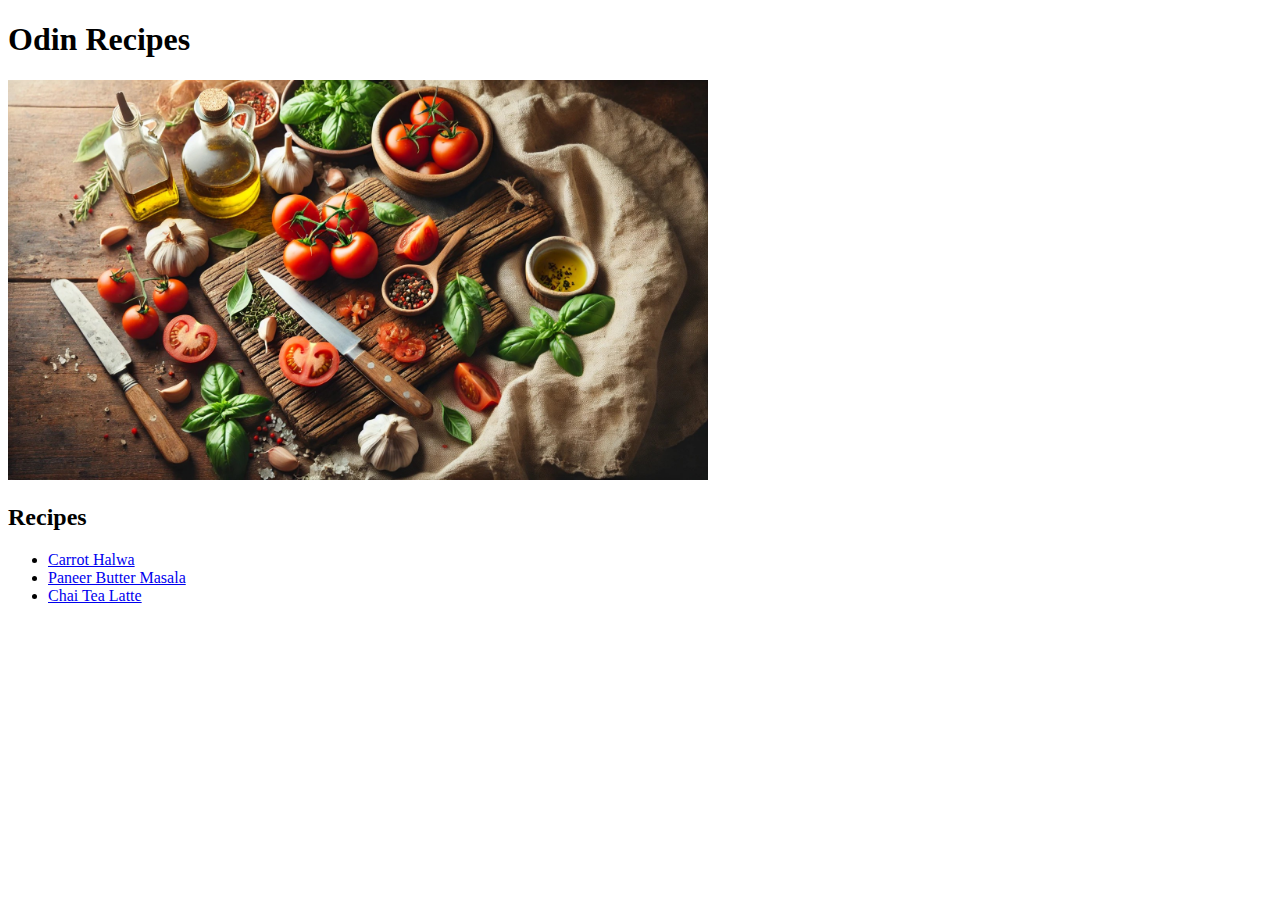
<file: index.html>
<!DOCTYPE html>
<html lang="en">

<head>
    <meta charset="UTF-8">
    <meta name="viewport" content="width=device-width, initial-scale=1.0">
    <title>Homepage</title>
</head>

<body>
    <h1>Odin Recipes</h1>
    <img src="img/homepage.png" alt="rustic kitchen setup" height="400">

    <h2>Recipes</h2>
    <ul>
        <li><a href="recipes/carrot-halwa.html" rel="noopener noreferrer">Carrot Halwa</a></li>
        <li><a href="recipes/paneer-butter-masala.html" rel="noopener noreferrer">Paneer Butter Masala</a></li>
        <li><a href="recipes/chai-tea-latte.html">Chai Tea Latte</a></li>
    </ul>
</body>

</html>
</file>
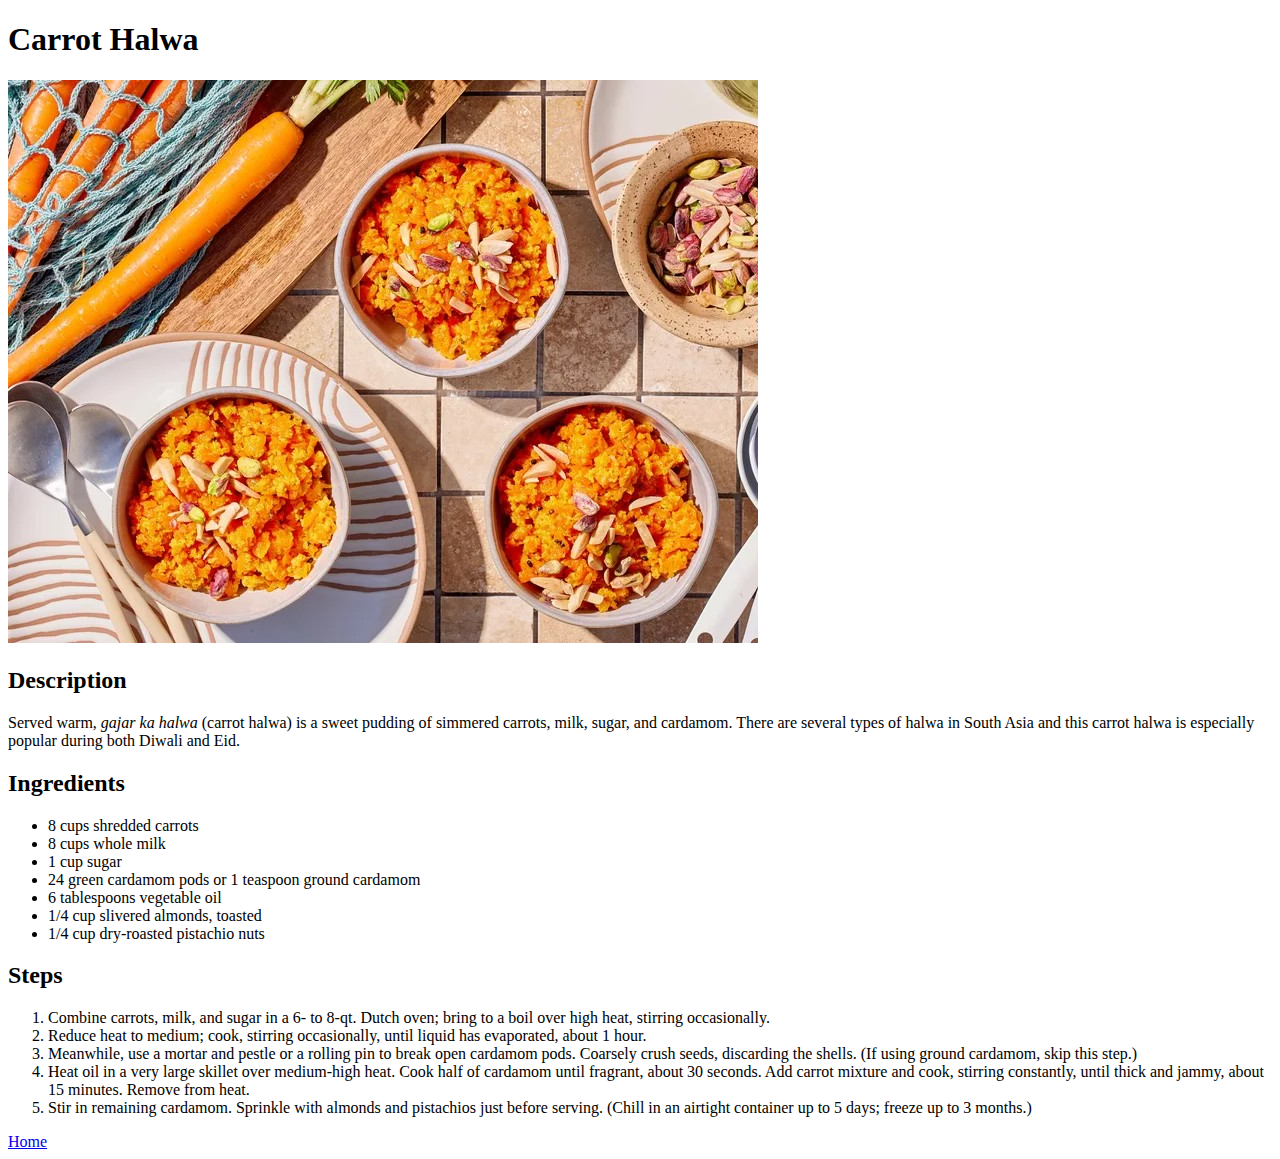
<file: recipes/carrot-halwa.html>
<!DOCTYPE html>
<html lang="en">

<head>
    <meta charset="UTF-8">
    <meta name="viewport" content="width=device-width, initial-scale=1.0">
    <title>Carrot Halwa Recipe</title>
</head>

<body>
    <h1>Carrot Halwa</h1>
    <img src="../img/carrot-halwa.png" alt="carrot halwa">

    <h2>Description</h2>
    <p>
        Served warm, <em>gajar ka halwa</em> (carrot halwa) is a sweet pudding of simmered carrots, milk, sugar, and cardamom.
        There are several types of halwa in South Asia and this carrot halwa is especially popular during both Diwali
        and Eid.
    </p>

    <h2>Ingredients</h2>
    <ul>
        <li>8 cups shredded carrots</li>
        <li>8 cups whole milk</li>
        <li>1 cup sugar</li>
        <li>24 green cardamom pods or 1 teaspoon ground cardamom</li>
        <li>6 tablespoons vegetable oil</li>
        <li>1/4 cup slivered almonds, toasted</li>
        <li>1/4 cup dry-roasted pistachio nuts</li>
    </ul>

    <h2>Steps</h2>
    <ol>
        <li>Combine carrots, milk, and sugar in a 6- to 8-qt. Dutch oven; bring to a boil over high heat, stirring
            occasionally.</li>
        <li>Reduce heat to medium; cook, stirring occasionally, until liquid has evaporated, about 1 hour.</li>
        <li>Meanwhile, use a mortar and pestle or a rolling pin to break open cardamom pods. Coarsely crush seeds,
            discarding the shells. (If using ground cardamom, skip this step.)</li>
        <li>Heat oil in a very large skillet over medium-high heat. Cook half of cardamom until fragrant, about 30
            seconds. Add carrot mixture and cook, stirring constantly, until thick and jammy, about 15 minutes. Remove
            from heat.</li>
        <li>Stir in remaining cardamom. Sprinkle with almonds and pistachios just before serving. (Chill in an airtight
            container up to 5 days; freeze up to 3 months.)</li>

    </ol>

    <a href="../index.html">Home</a>
</body>

</html>
</file>
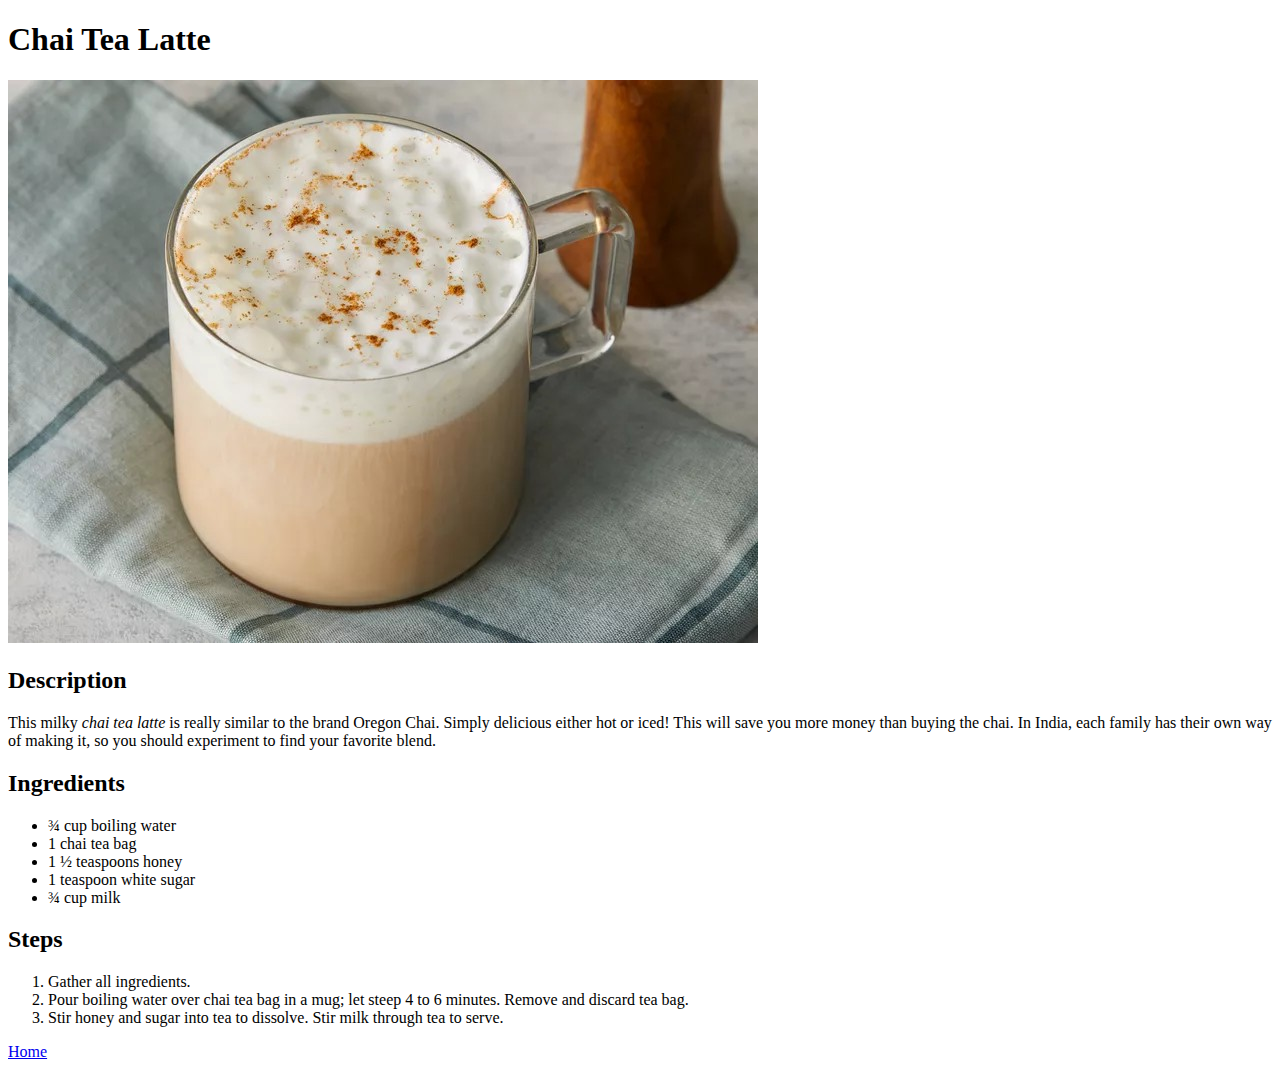
<file: recipes/chai-tea-latte.html>
<!DOCTYPE html>
<html lang="en">

<head>
    <meta charset="UTF-8">
    <meta name="viewport" content="width=device-width, initial-scale=1.0">
    <title>Chai Tea Latte Recipe</title>
</head>

<body>
    <h1>Chai Tea Latte</h1>
    <img src="../img/chai-tea-latte.png" alt="chai-tea-latte">

    <h2>Description</h2>
    <p>
        This milky <em>chai tea latte</em> is really similar to the brand Oregon Chai. Simply delicious either hot or
        iced! This will save you more money than buying the chai. In India, each family has their own way of making it,
        so you should experiment to find your favorite blend.
    </p>

    <h2>Ingredients</h2>
    <ul>
        <li>¾ cup boiling water</li>
        <li>1 chai tea bag</li>
        <li>1 ½ teaspoons honey</li>
        <li>1 teaspoon white sugar</li>
        <li>¾ cup milk</li>
    </ul>

    <h2>Steps</h2>
    <ol>
        <li>Gather all ingredients.</li>
        <li>Pour boiling water over chai tea bag in a mug; let steep 4 to 6 minutes. Remove and discard tea bag.</li>
        <li>Stir honey and sugar into tea to dissolve. Stir milk through tea to serve.</li>
    </ol>

    <a href="../index.html">Home</a>
</body>

</html>
</file>
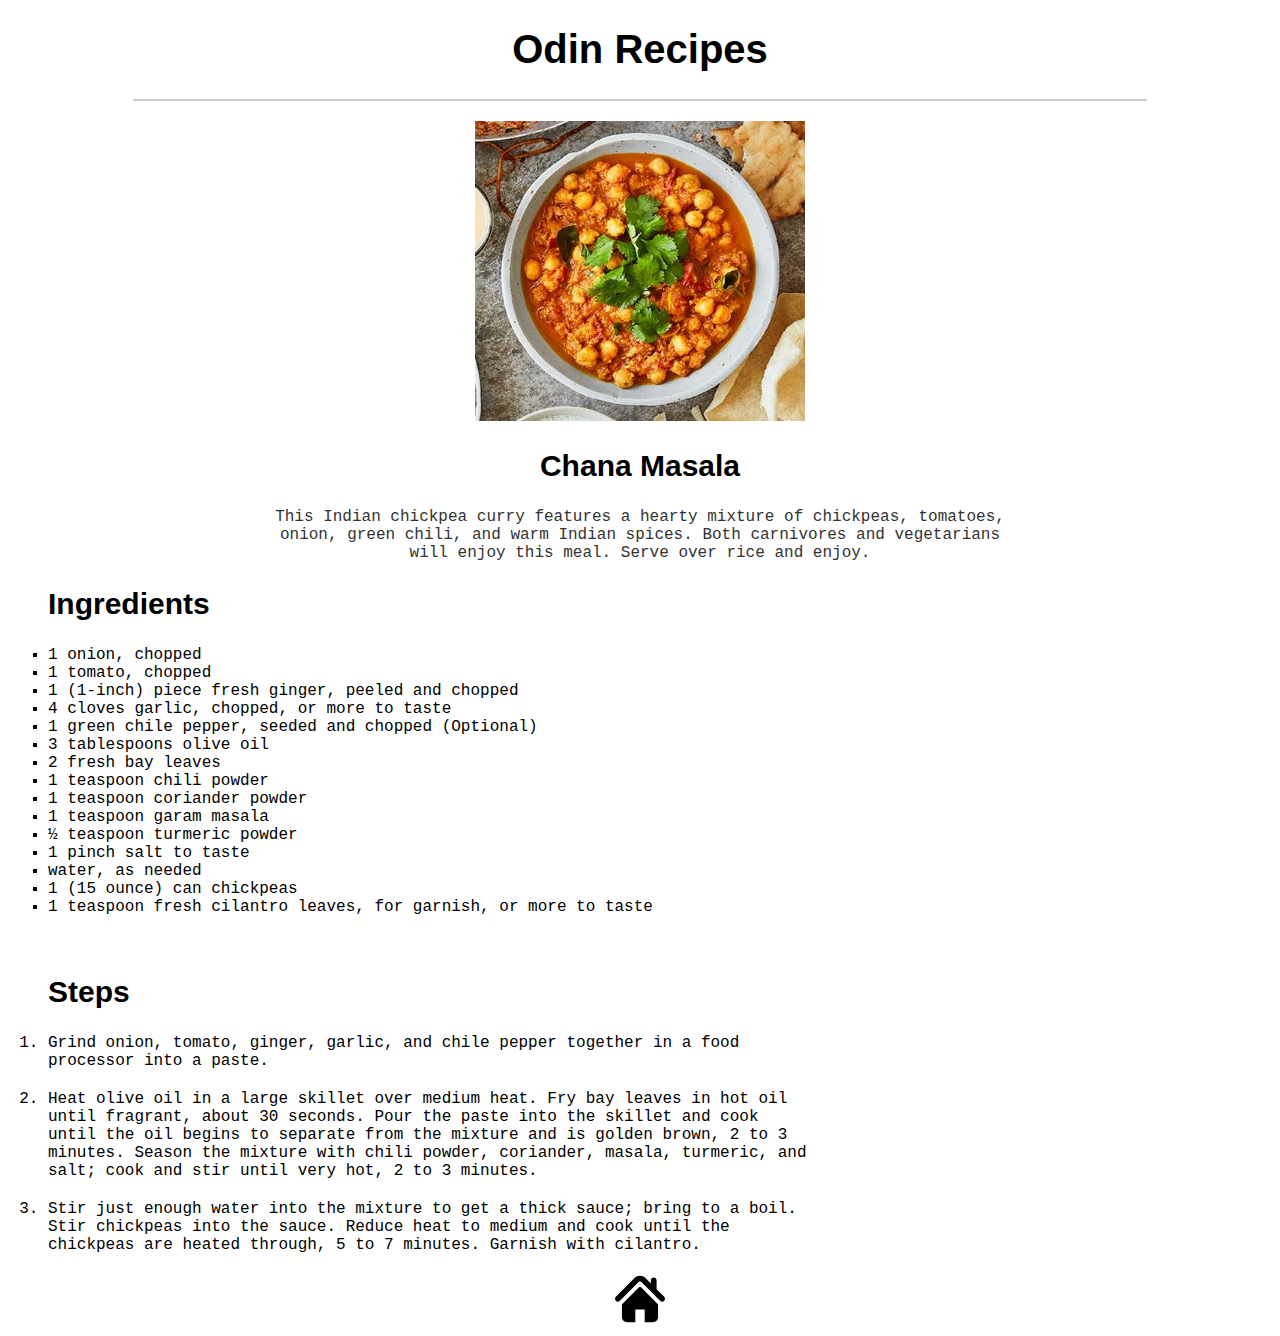
<file: recipes/chana-masala.html>
<!DOCTYPE html>
<html lang="en">

<head>
    <meta charset="UTF-8">
    <meta name="viewport" content="width=device-width, initial-scale=1.0">
    <link rel="stylesheet" href="../styles/style-recipes.css">
    <title>Chana Masala</title>
</head>

<body>
    <div class="header">
        <h1>Odin Recipes</h1>
        <hr>
        <img src="/img/chana-masala.jpg" alt="header image" class="header-img">
    </div>

    <h2>Chana Masala</h2>
    <div class="recipes">
        <div id="desc">
            This Indian chickpea curry features a hearty mixture of chickpeas, tomatoes, onion, green chili, and warm
            Indian spices. Both carnivores and vegetarians will enjoy this meal. Serve over rice and enjoy.
        </div>
        <div id="ingredients">
            <h2>Ingredients</h2>
            <ul>
                <li>1 onion, chopped</li>
                <li>1 tomato, chopped</li>
                <li>1 (1-inch) piece fresh ginger, peeled and chopped</li>
                <li>4 cloves garlic, chopped, or more to taste</li>
                <li>1 green chile pepper, seeded and chopped (Optional)</li>
                <li>3 tablespoons olive oil</li>
                <li>2 fresh bay leaves</li>
                <li>1 teaspoon chili powder</li>
                <li>1 teaspoon coriander powder</li>
                <li>1 teaspoon garam masala</li>
                <li>½ teaspoon turmeric powder</li>
                <li>1 pinch salt to taste</li>
                <li>water, as needed</li>
                <li>1 (15 ounce) can chickpeas</li>
                <li>1 teaspoon fresh cilantro leaves, for garnish, or more to taste</li>
            </ul>
        </div>
        <br>
        <div id="steps">
            <h2>Steps</h2>
            <ol>
                <li>Grind onion, tomato, ginger, garlic, and chile pepper together in a food processor into a paste.
                </li>
                <li>Heat olive oil in a large skillet over medium heat. Fry bay leaves in hot oil until fragrant, about
                    30 seconds. Pour the paste into the skillet and cook until the oil begins to separate from the
                    mixture and is golden brown, 2 to 3 minutes. Season the mixture with chili powder, coriander,
                    masala, turmeric, and salt; cook and stir until very hot, 2 to 3 minutes.</li>
                <li>Stir just enough water into the mixture to get a thick sauce; bring to a boil. Stir chickpeas into
                    the sauce. Reduce heat to medium and cook until the chickpeas are heated through, 5 to 7 minutes.
                    Garnish with cilantro.
                </li>
            </ol>
        </div>
        <a href="../index.html"><img src="../img/home.svg" alt="home" width="50"></a>

</body>

</html>
</file>
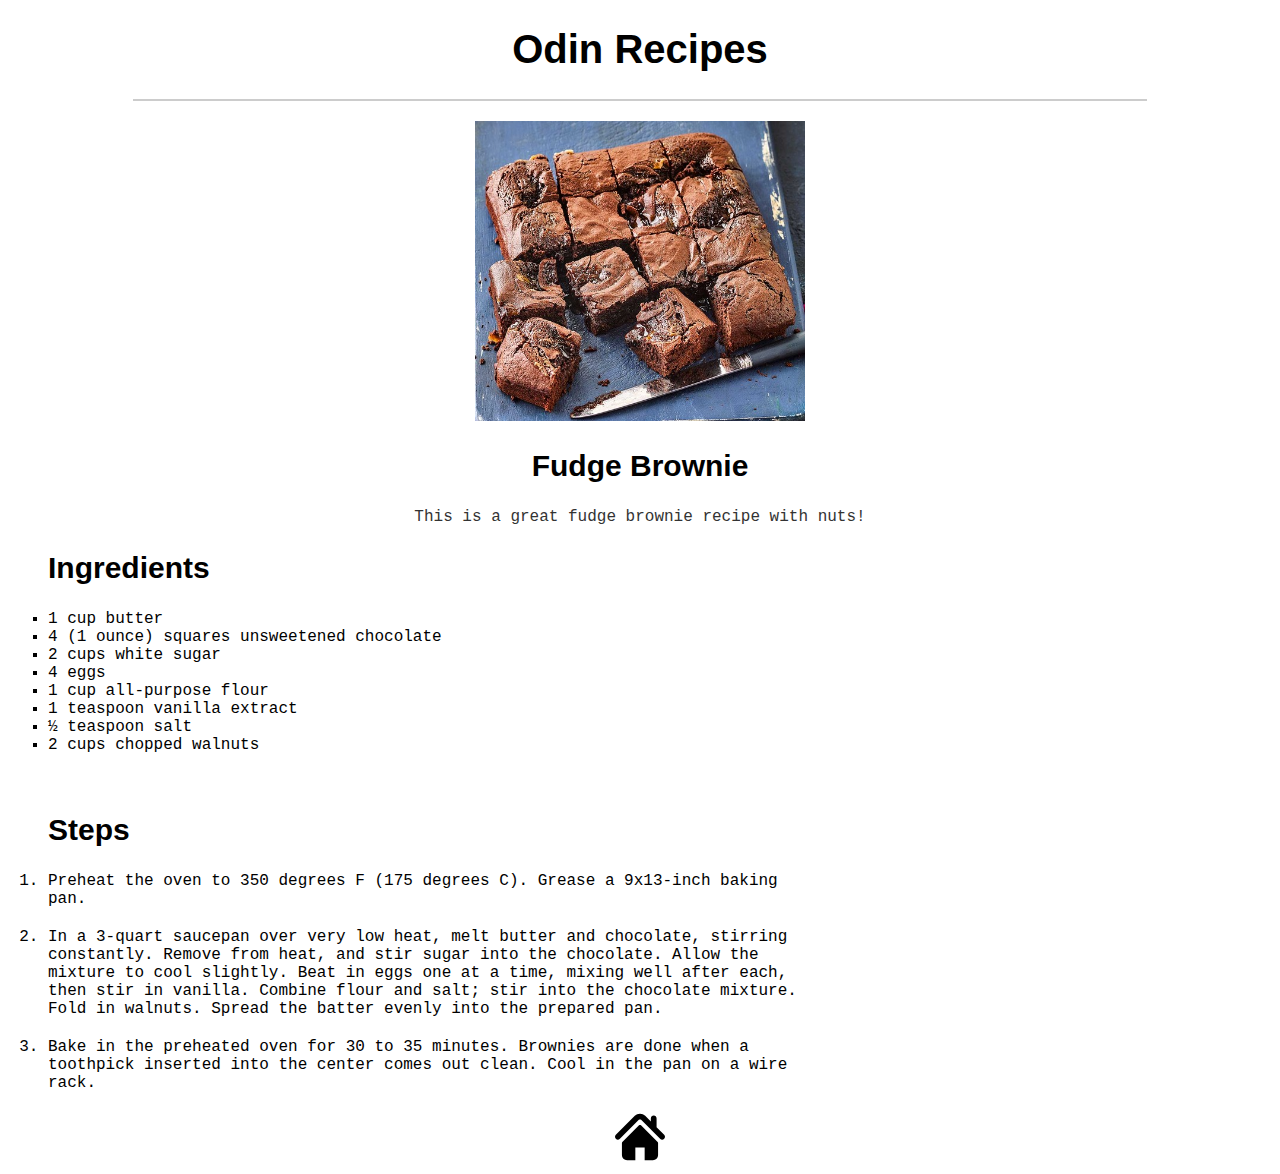
<file: recipes/fudge-brownie.html>
<!DOCTYPE html>
<html lang="en">

<head>
    <meta charset="UTF-8">
    <meta name="viewport" content="width=device-width, initial-scale=1.0">
    <link rel="stylesheet" href="../styles/style-recipes.css">
    <title>Fudge Brownie</title>
</head>

<body>
    <div class="header">
        <h1>Odin Recipes</h1>
        <hr>
        <img src="/img/brownie.jpg" alt="header image" class="header-img">
    </div>

    <h2>Fudge Brownie</h2>
    <div class="recipes">
        <div id="desc">
            This is a great fudge brownie recipe with nuts!
        </div>
        <div id="ingredients">
            <h2>Ingredients</h2>
            <ul>
                <li>1 cup butter</li>
                <li>4 (1 ounce) squares unsweetened chocolate</li>
                <li>2 cups white sugar</li>
                <li>4 eggs</li>
                <li>1 cup all-purpose flour</li>
                <li>1 teaspoon vanilla extract</li>
                <li>½ teaspoon salt</li>
                <li>2 cups chopped walnuts</li>
            </ul>
        </div>
        <br>
        <div id="steps">
            <h2>Steps</h2>
            <ol>
                <li>Preheat the oven to 350 degrees F (175 degrees C). Grease a 9x13-inch baking pan.</li>
                <li>In a 3-quart saucepan over very low heat, melt butter and chocolate, stirring constantly. Remove
                    from heat, and
                    stir sugar into the chocolate. Allow the mixture to cool slightly. Beat in eggs one at a time,
                    mixing well after
                    each, then stir in vanilla. Combine flour and salt; stir into the chocolate mixture. Fold in
                    walnuts. Spread the
                    batter evenly into the prepared pan.</li>
                <li>Bake in the preheated oven for 30 to 35 minutes. Brownies are done when a toothpick inserted into
                    the center
                    comes out clean. Cool in the pan on a wire rack.</li>
            </ol>

        </div>
        <a href="../index.html"><img src="../img/home.svg" alt="home" width="50"></a>

</body>

</html>
</file>
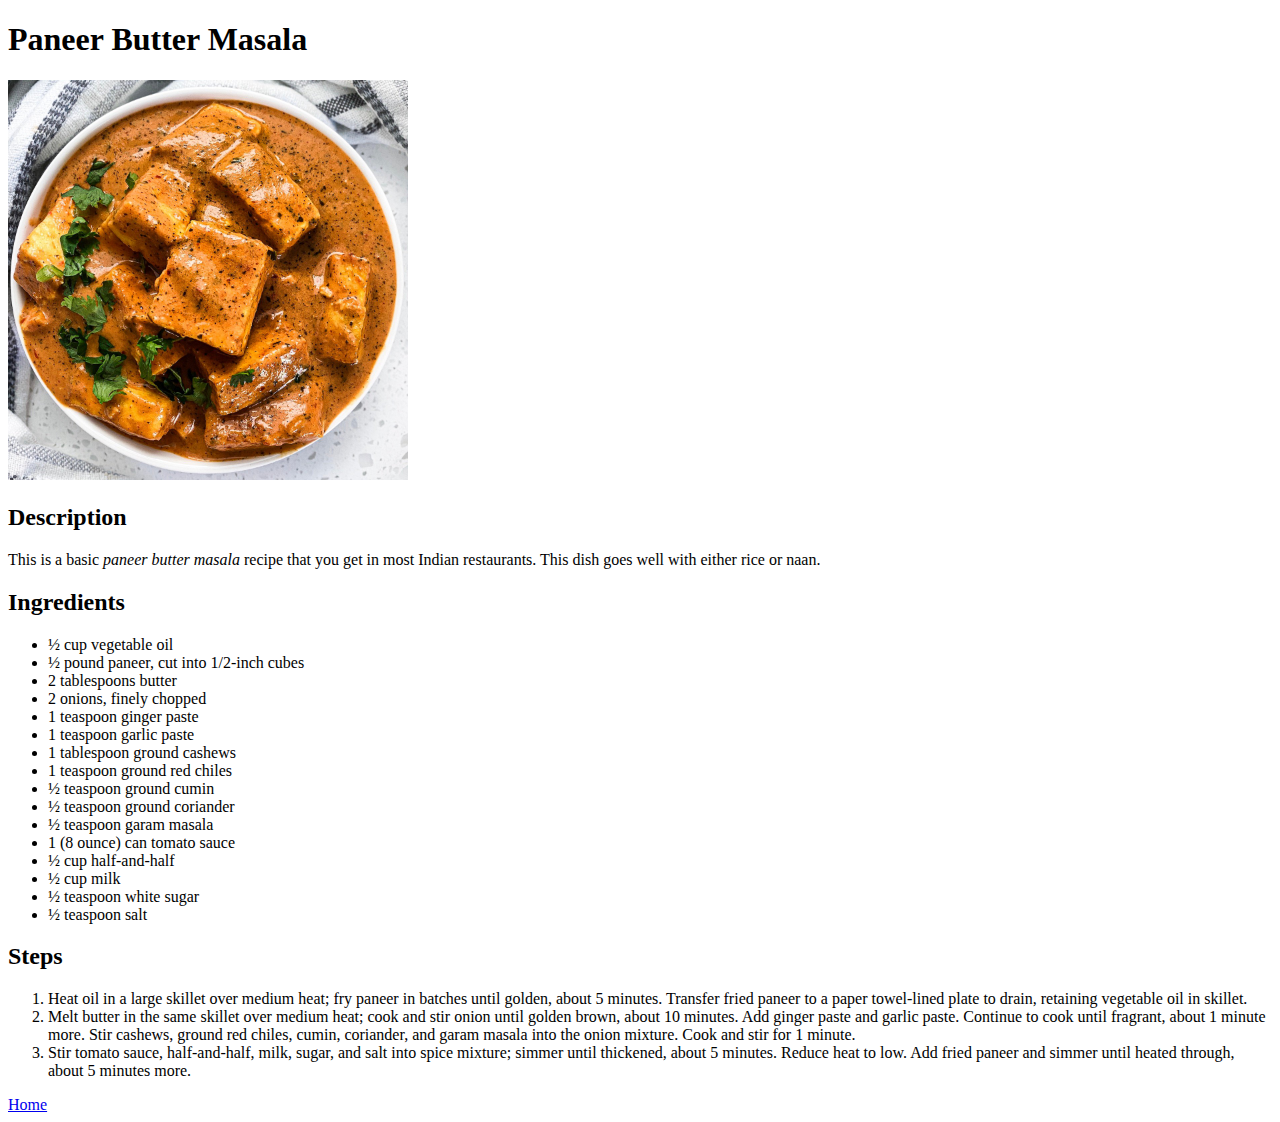
<file: recipes/paneer-butter-masala.html>
<!DOCTYPE html>
<html lang="en">

<head>
    <meta charset="UTF-8">
    <meta name="viewport" content="width=device-width, initial-scale=1.0">
    <title>Paneer Butter Masala Recipe</title>
</head>

<body>
    <h1>Paneer Butter Masala</h1>
    <img src="../img/pbm.jpg" alt="paneer-butter-masala" height="400">

    <h2>Description</h2>
    <p>
        This is a basic <em>paneer butter masala</em> recipe that you get in most Indian restaurants. This dish goes well with
        either rice or naan.
    </p>

    <h2>Ingredients</h2>
    <ul>
        <li>½ cup vegetable oil</li>
        <li>½ pound paneer, cut into 1/2-inch cubes</li>
        <li>2 tablespoons butter</li>
        <li>2 onions, finely chopped</li>
        <li>1 teaspoon ginger paste</li>
        <li>1 teaspoon garlic paste</li>
        <li>1 tablespoon ground cashews</li>
        <li>1 teaspoon ground red chiles</li>
        <li>½ teaspoon ground cumin</li>
        <li>½ teaspoon ground coriander</li>
        <li>½ teaspoon garam masala</li>
        <li>1 (8 ounce) can tomato sauce</li>
        <li>½ cup half-and-half</li>
        <li>½ cup milk</li>
        <li>½ teaspoon white sugar</li>
        <li>½ teaspoon salt</li>
    </ul>

    <h2>Steps</h2>
    <ol>
        <li>Heat oil in a large skillet over medium heat; fry paneer in batches until golden, about 5 minutes. Transfer
            fried paneer to a paper towel-lined plate to drain, retaining vegetable oil in skillet.</li>
        <li>Melt butter in the same skillet over medium heat; cook and stir onion until golden brown, about 10 minutes.
            Add ginger paste and garlic paste. Continue to cook until fragrant, about 1 minute more. Stir cashews,
            ground red chiles, cumin, coriander, and garam masala into the onion mixture. Cook and stir for 1 minute.
        </li>
        <li>Stir tomato sauce, half-and-half, milk, sugar, and salt into spice mixture; simmer until thickened, about 5
            minutes. Reduce heat to low. Add fried paneer and simmer until heated through, about 5 minutes more.</li>

    </ol>

    <a href="../index.html">Home</a>
</body>

</html>
</file>
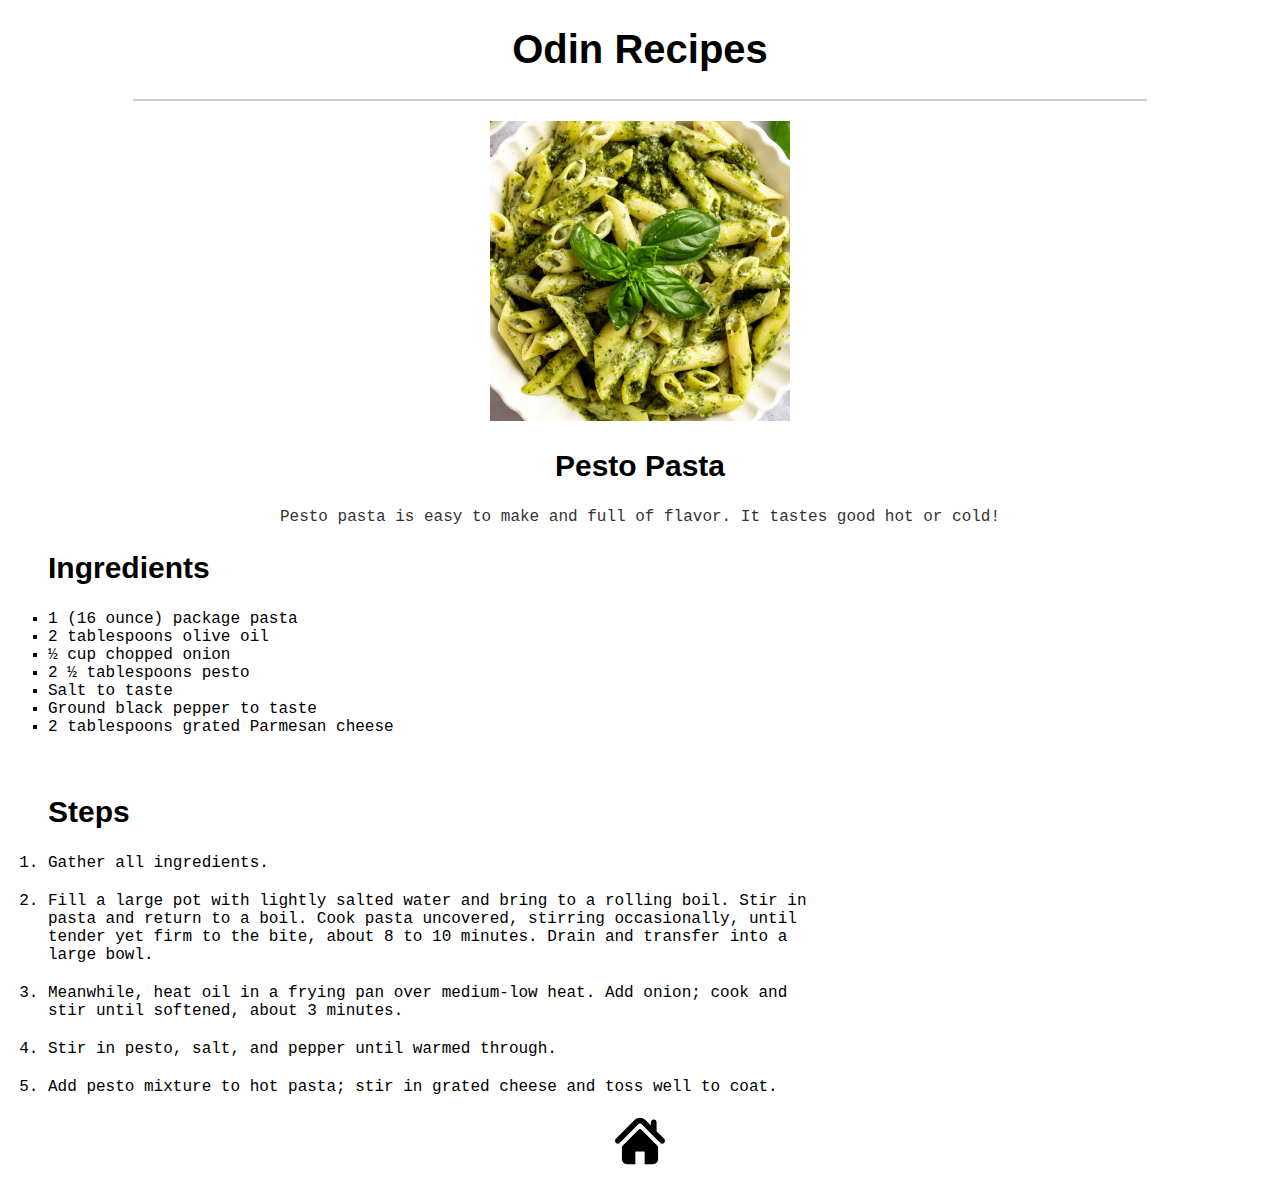
<file: recipes/pesto-pasta.html>
<!DOCTYPE html>
<html lang="en">

<head>
    <meta charset="UTF-8">
    <meta name="viewport" content="width=device-width, initial-scale=1.0">
    <link rel="stylesheet" href="../styles/style-recipes.css">
    <title>Pesto Pasta</title>
</head>

<body>
    <div class="header">
        <h1>Odin Recipes</h1>
        <hr>
        <img src="/img/pesto-pasta.jpg" alt="header image" class="header-img">
    </div>

    <h2>Pesto Pasta</h2>
    <div class="recipes">
        <div id="desc">
            Pesto pasta is easy to make and full of flavor. It tastes good hot or cold!
        </div>
        <div id="ingredients">
            <h2>Ingredients</h2>
            <ul>
                <li>1 (16 ounce) package pasta</li>
                <li>2 tablespoons olive oil</li>
                <li>½ cup chopped onion</li>
                <li>2 ½ tablespoons pesto</li>
                <li>Salt to taste</li>
                <li>Ground black pepper to taste</li>
                <li>2 tablespoons grated Parmesan cheese</li>
            </ul>
        </div>
        <br>
        <div id="steps">
            <h2>Steps</h2>
            <ol>
                <li>Gather all ingredients.</li>
                <li>Fill a large pot with lightly salted water and bring to a rolling boil. Stir in pasta and return
                    to a boil. Cook
                    pasta uncovered, stirring occasionally, until tender yet firm to the bite, about 8 to 10
                    minutes. Drain and
                    transfer into a large bowl.</li>
                <li>Meanwhile, heat oil in a frying pan over medium-low heat. Add onion; cook and stir until
                    softened, about 3
                    minutes.</li>
                <li>Stir in pesto, salt, and pepper until warmed through.</li>
                <li>Add pesto mixture to hot pasta; stir in grated cheese and toss well to coat.</li>
            </ol>
        </div>
        <a href="../index.html"><img src="../img/home.svg" alt="home" width="50"></a>

</body>

</html>
</file>
<file: styles/style-recipes.css>
h1,
h2 {
    text-align: center;
    font-family: "Trebuchet MS", sans-serif;
    font-size: 40px;
}

h2 {
    font-size: 30px;
}

hr {
    border: 1px solid #ccc;
    width: 80%;
    margin: 20px auto;
}

.header-img {
    width: 100%;
    height: 300px;
    object-fit: contain;
}

.recipes {
    margin: 0 auto;
    text-align: center;
}

#desc {
    text-align: center;
    height: 100%;
    width: auto;
    margin-left: 250px;
    margin-right: 250px;
    font-family: 'Courier New', Courier, monospace;
    font-weight: 500;
    color: #333333;
}

.recipes h2 {
    text-align: left;
    margin-left: 40px;
}

#ingredients,
#steps {
    text-align: left;
    font-family: 'Courier New', Courier;
    font-weight: 500;
}

#steps {
    width: 800px;
}

ol li {
    margin-bottom: 20px;
}

ul {
    list-style-type: square;
}
</file>
